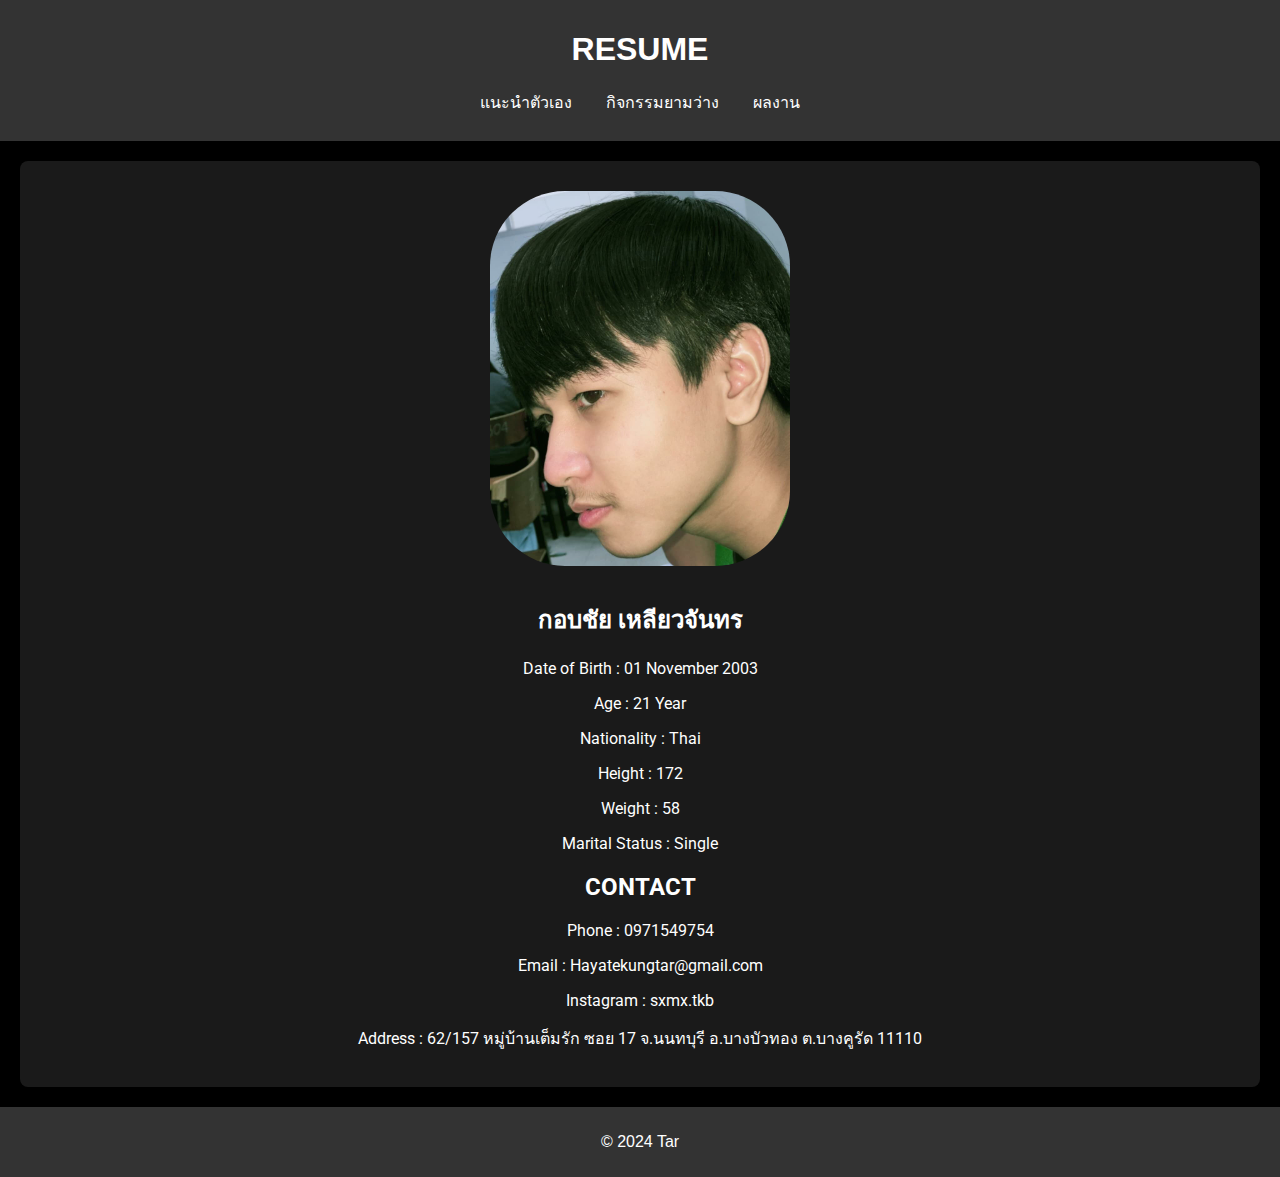
<file: index.html>
<!DOCTYPE html>
<html lang="th">
<head>
    <meta charset="UTF-8">
    <meta name="viewport" content="width=device-width, initial-scale=1.0">
    <link rel="stylesheet" href="styles.css">
    <link href="https://fonts.googleapis.com/css2?family=Roboto:wght@400;700&display=swap" rel="stylesheet">
    <title>แนะนำตัวเอง</title>
</head>
<body>
    <header>
        <h1>RESUME</h1>
        <nav>
            <ul>
                <li><a href="index.html">แนะนำตัวเอง</a></li>
                <li><a href="activities.html">กิจกรรมยามว่าง</a></li>
                <li><a href="works.html">ผลงาน</a></li>
            </ul>
        </nav>
    </header>
    <main>
        <img src="dadadadada.jpg" alt="รูปโปรไฟล์" class="profile-pic">
        <h2>กอบชัย เหลียวจันทร</h2>
        <p>Date of Birth : 01 November 2003</p>
        <p>Age : 21 Year </p>
        <p>Nationality : Thai </p>
        <p>Height : 172 </p>
        <p>Weight : 58</p>
        <p>Marital Status : Single</p>
        <h2>CONTACT</h2>
        <p>Phone : 0971549754 </p>
        <p>Email : Hayatekungtar@gmail.com </p>
        <p>Instagram : sxmx.tkb </p>
        <p>Address : 62/157 หมู่บ้านเต็มรัก ซอย 17 จ.นนทบุรี อ.บางบัวทอง ต.บางคูรัด 11110 </p>

    </main>
    <footer>
        <p>© 2024 Tar</p>
    </footer>
</body>
</html>
</file>
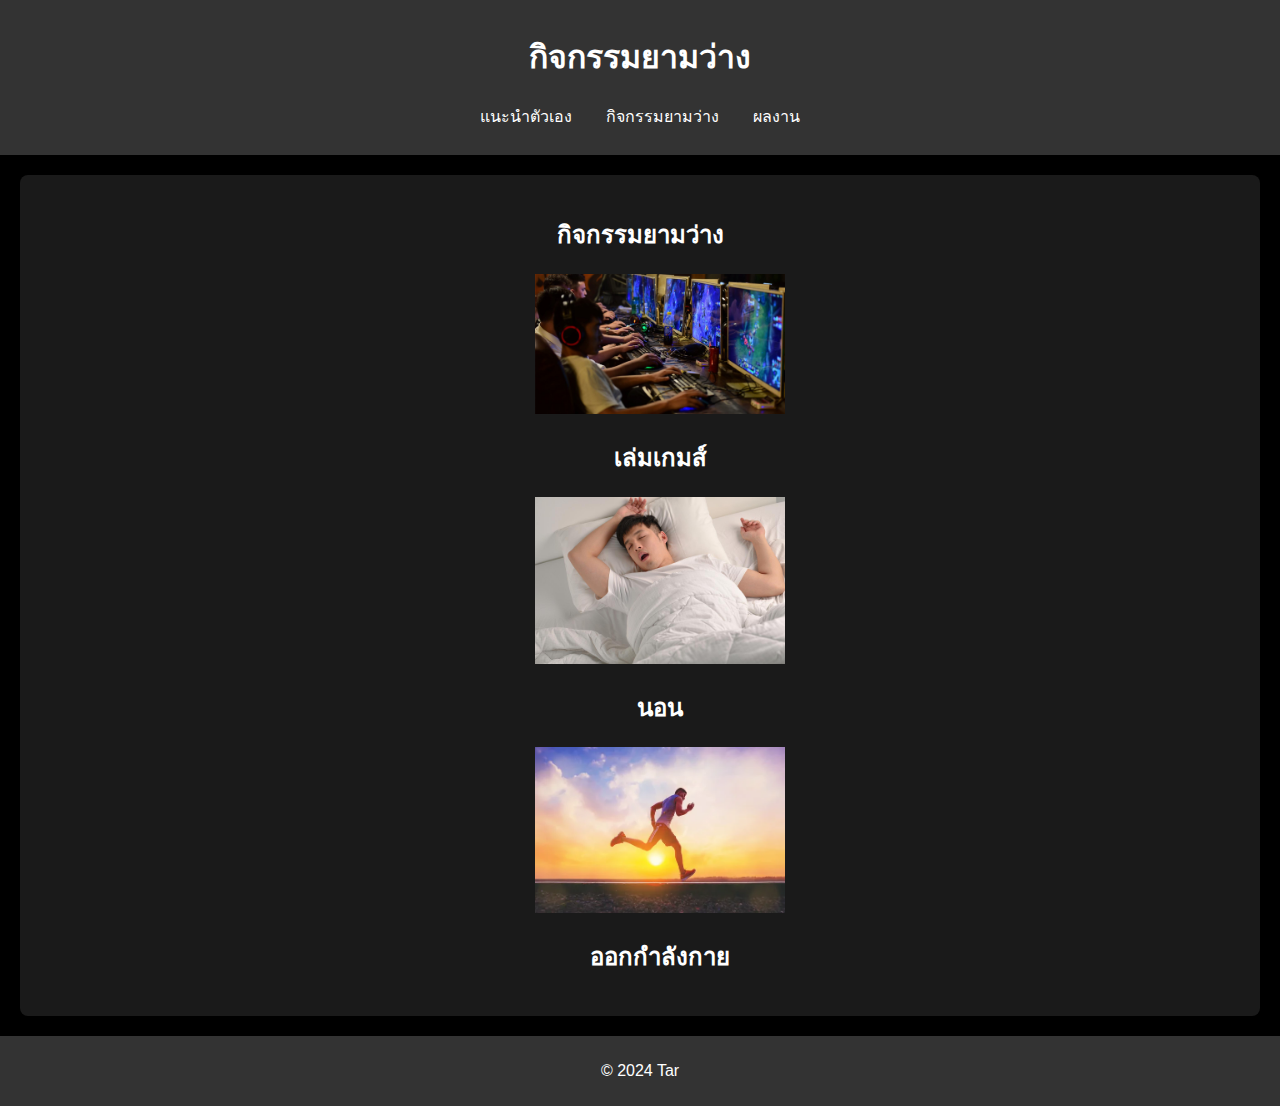
<file: activities.html>
<!DOCTYPE html>
<html lang="th">
<head>
    <meta charset="UTF-8">
    <meta name="viewport" content="width=device-width, initial-scale=1.0">
    <link rel="stylesheet" href="styles.css">
    <title>กิจกรรมยามว่าง</title>
</head>
<body>
    <header>
        <h1>กิจกรรมยามว่าง</h1>
        <nav>
            <ul>
                <li><a href="index.html">แนะนำตัวเอง</a></li>
                <li><a href="activities.html">กิจกรรมยามว่าง</a></li>
                <li><a href="works.html">ผลงาน</a></li>
            </ul>
        </nav>
    </header>
    <main>
        <h2>กิจกรรมยามว่าง</h2>
        <ul>
            <img src="game.jpg" alt="เล่นเกม" width="250">
            <H2>เล่มเกมส์</H2>
            <img src="Sleep.jpg" alt="เล่นเกม" width="250">
            <H2>นอน</H2>
            <img src="Run.jpg" alt="เล่นเกม" width="250">
            <H2>ออกกำลังกาย</H2>
        </ul>
    </main>
    <footer>
        <p>© 2024 Tar</p>
    </footer>
</body>
</html>
</file>
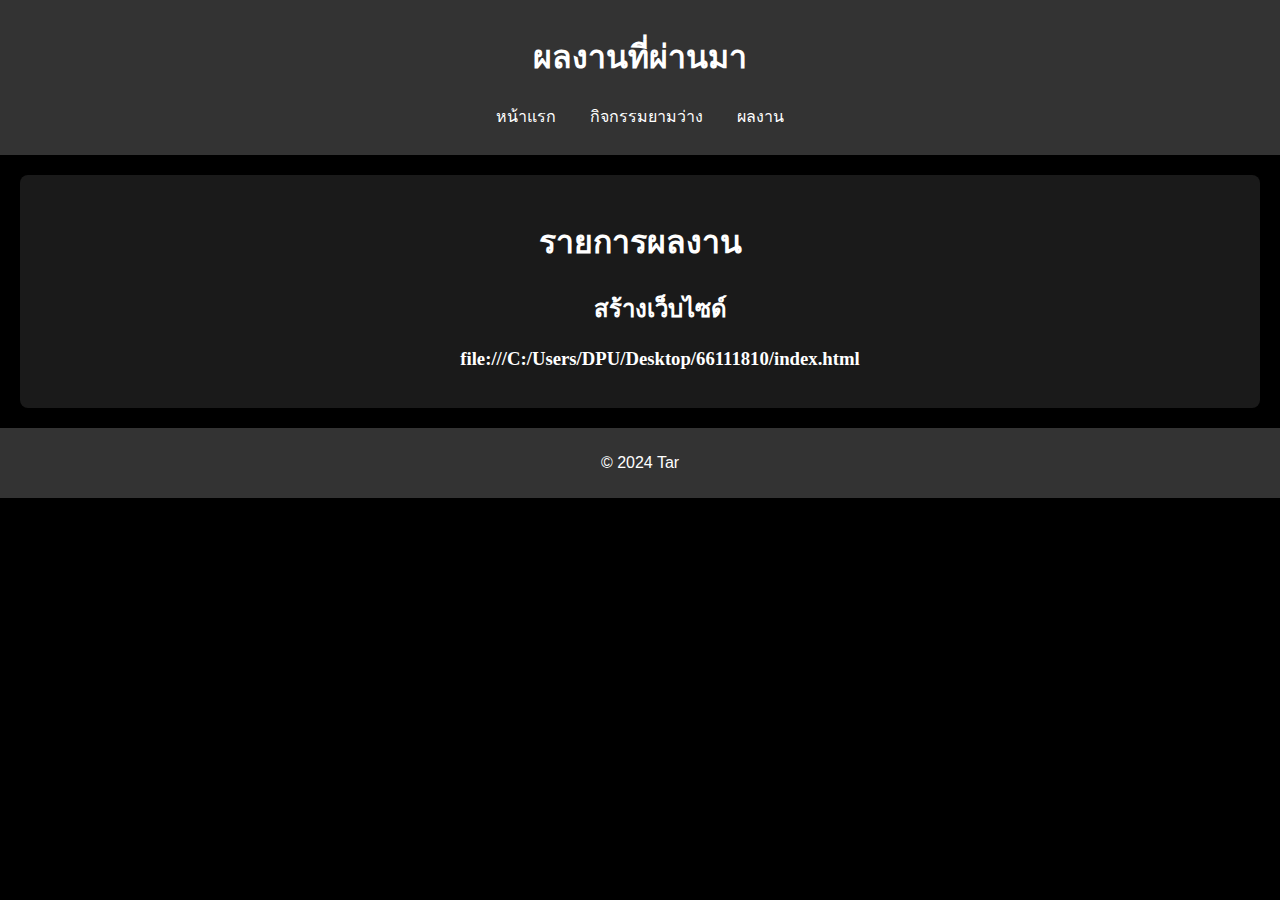
<file: works.html>
<!DOCTYPE html>
<html lang="th">
<head>
    <meta charset="UTF-8">
    <meta name="viewport" content="width=device-width, initial-scale=1.0">
    <link rel="stylesheet" href="styles.css">
    <title>ผลงาน</title>
</head>
<body>
    <header>
        <h1>ผลงานที่ผ่านมา</h1>
        <nav>
            <ul>
                <li><a href="index.html">หน้าแรก</a></li>
                <li><a href="activities.html">กิจกรรมยามว่าง</a></li>
                <li><a href="works.html">ผลงาน</a></li>
            </ul>
        </nav>
    </header>
    <main>
        <h1>รายการผลงาน</h1>
        <ul>
        <h2>สร้างเว็บไซด์</h2>
        <h3>file:///C:/Users/DPU/Desktop/66111810/index.html</h3>
        </ul>
    </main>
    <footer>
        <p>© 2024 Tar</p>
    </footer>
</body>
</html>
</file>
<file: styles.css>
body {
    font-family: Arial, sans-serif;
    margin: 0;
    padding: 0;
    background-color: #000;
    color: #fff;
}

header {
    background: #333;
    color: #fff;
    padding: 10px 0;
    text-align: center;
}

nav ul {
    list-style: none;
    padding: 0;
}

nav ul li {
    display: inline;
    margin: 0 15px;
}

nav ul li a {
    color: #fff;
    text-decoration: none;
}

main {
    padding: 20px;
    background: #1a1a1a;
    margin: 20px;
    border-radius: 8px;
    text-align: center; /* จัดกลางข้อความ */
    font-family: 'Roboto';
}

.profile-pic {
    width: 300px;
    height: auto;
    border-radius: 75px; /* ทำให้เป็นวงกลม */
    margin: 10px 0;
}

footer {
    text-align: center;
    padding: 10px 0;
    background: #333;
    color: #fff;
    position: relative;
    bottom: 0;
    width: 100%;
}
</file>
